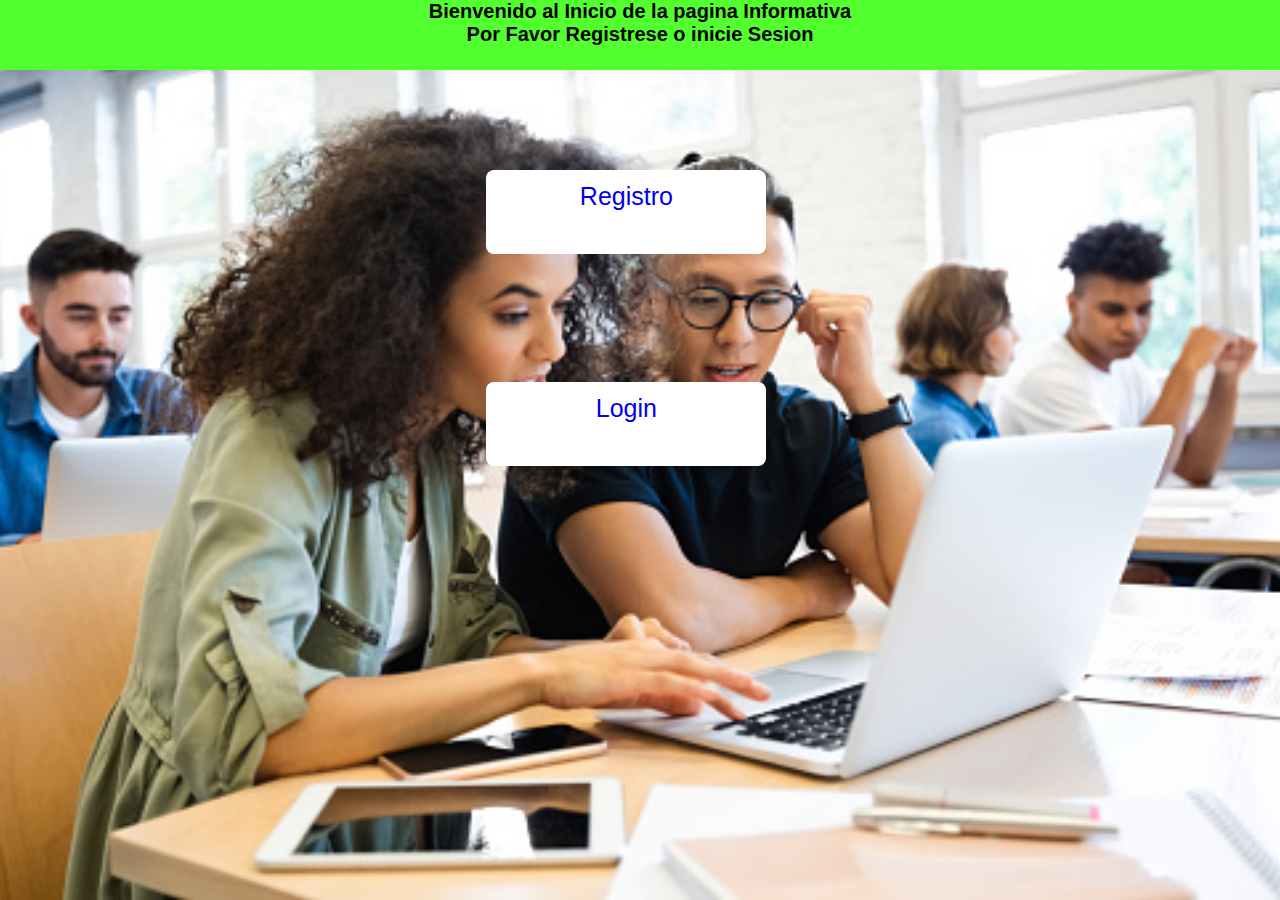
<file: index.html>
<!DOCTYPE html>
<html lang="en">
<head>

    <style>

        body{text-align: center;}
        
        h1{
            text-align: center;
            margin: 0px;
            font-size: 20px;
            background: rgb(82, 255, 47);
            height: 70px;
        }
        a{
            text-align: center;
            display: block;
            margin: 10% 38%;
            padding: 12px;
            font-size: 25px;
            text-decoration: none;
        }

        
    </style>

    <meta charset="UTF-8">
    <meta http-equiv="X-UA-Compatible" content="IE=edge">
    <meta name="viewport" content="width=device-width, initial-scale=1.0">
    <link rel="stylesheet" type="text/css" href="Css/Estilo-index.css">
    <title>Inicio del Login y Registro</title>
</head>
<body>
   
        <h1> Bienvenido al Inicio de la pagina Informativa <br> Por Favor Registrese o inicie Sesion  </h1>

    <form class="formulario">
         <a href="1Registro.html">Registro</a>
         <a href="2Login.html">Login</a>
    </form>

</body>
</html>
</file>
<file: Css/Estilo-index.css>
body{
    font-family: Arial, Helvetica, sans-serif;
	margin: 0;
	padding: 0;
	background: url(FondoInicio.jpg);
	background-size: cover;
	background-attachment: fixed;
	background-position: center;
	font-family: sans-serif;
}


.formulario > a{
	background: #fff;
	margin-top: 100px;
	border-radius: 8px;
    width: 20%;
    height: 60px;
}

a:hover{
	border-radius: 15px;
	background: rgb(0, 255, 115);
	transition: 2s;
}
</file>
